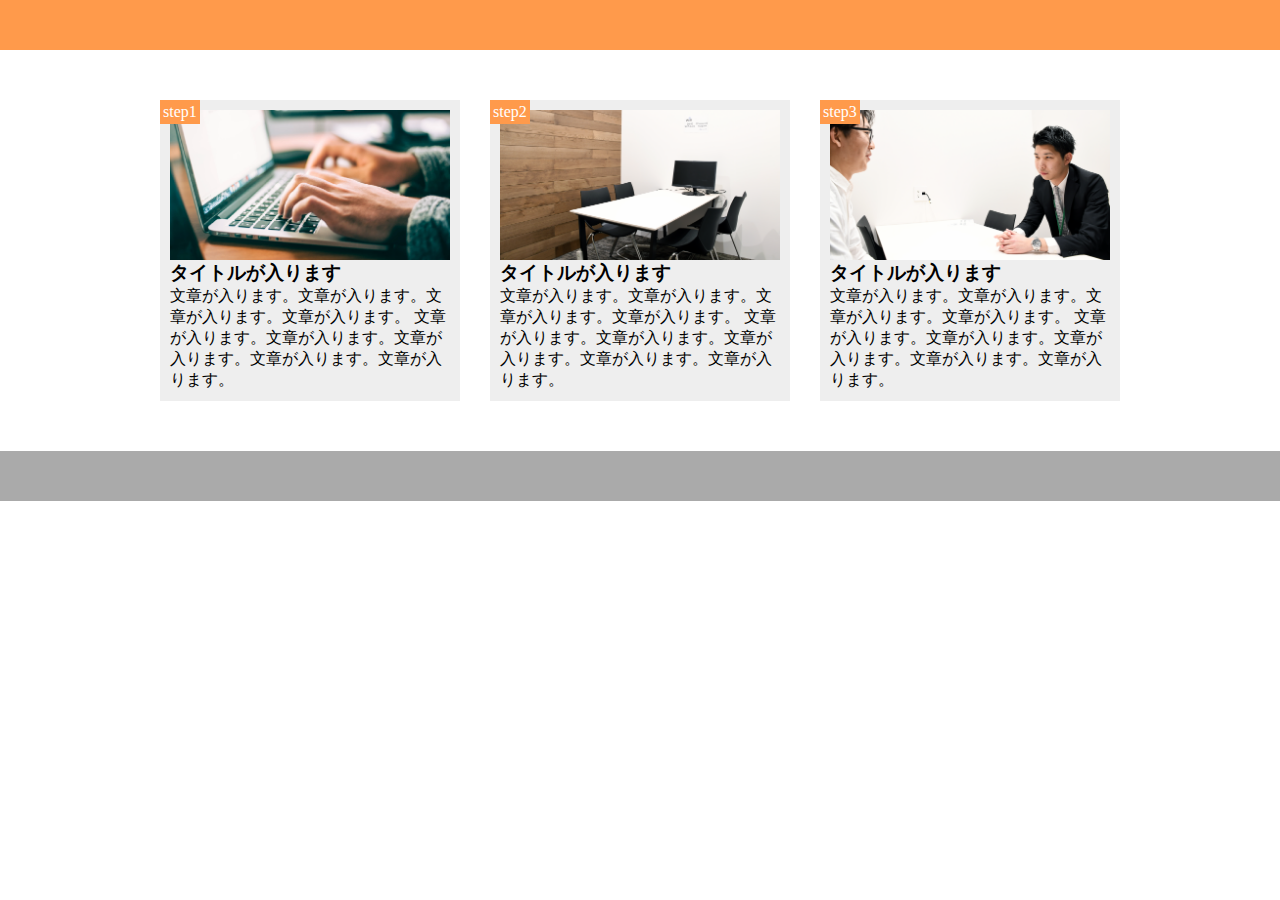
<file: 演習課題提出/index.html>
<!DOCTYPE html>
<html lang="en">
<head>
  <meta charset="UTF-8">
  <title>課題提出レスポンス</title>
  <link rel="stylesheet" href="style.css">
  <link rel="stylesheet" href="responsive.css">
  <meta http-equiv="X-UA-Compatible" content="IE=edge">
  <meta name="viewport" content="width=device-width, initial-scale=1.0">
</head>


<body>
  <header></header>
  <main>
    <div class="step-box">
      <div class="step-img1"></div>
      <span class="step-num">step1</span>
      <h3 class="title">タイトルが入ります</h3>
      <p class="text">
        文章が入ります。文章が入ります。文章が入ります。文章が入ります。
        文章が入ります。文章が入ります。文章が入ります。文章が入ります。文章が入ります。
      </p>
    </div>

    <div class="step-box">
      <div class="step-img2"></div>
      <span class="step-num">step2</span>
      <h3 class="title">タイトルが入ります</h3>
      <p class="text">
        文章が入ります。文章が入ります。文章が入ります。文章が入ります。
        文章が入ります。文章が入ります。文章が入ります。文章が入ります。文章が入ります。
      </p>
    </div>

    <div class="step-box">
      <div class="step-img3"></div>
      <span class="step-num">step3</span>
      <h3 class="title">タイトルが入ります</h3>
      <p class="text">
        文章が入ります。文章が入ります。文章が入ります。文章が入ります。
        文章が入ります。文章が入ります。文章が入ります。文章が入ります。文章が入ります。
      </p>

    </div>


  </main>

  <div class="footer">
    
  </div>

</body>
</html>
</file>
<file: 演習課題提出/style.css>
* {
  box-sizing: border-box;
  margin: 0;
  padding: 0;
}



header {
  height: 50px;
  background-color: #ff9a4b;
}


.container {
  width: 100%;
  padding: 0 15px;
  margin: 0 auto;
}

main {
  width: 960px;
  margin: 50px auto;
  display: flex;
}

.step-box {
  width: 300px;
  margin-right: 30px;
  padding: 10px;
  position: relative;
  background-color: #eee;
}

.step-box:last-child {
  margin-right: 0;
}

.step-img1 {
  height: 150px;
  background-image: url(img/flow01.png);
  background-position: bottom;
  background-size: cover;
}

.step-img2 {
  height: 150px;
  background-image: url(img/flow02.png);
  background-position: bottom;
  background-size: cover;
}

.step-img3 {
  height: 150px;
  background-image: url(img/flow03.png);
  background-position: bottom;
  background-size: cover;
}

.step-num {
  padding: 3px;
  position: absolute;
  top: 0;
  left: 0;
  background-color: #ff9a4b;
  color: #fff;
}

.footer {
  background-color: #AAA;
  height: 50px;
}
</file>
<file: 演習課題提出/responsive.css>
/* スマートフォン向けレイアウト */
@media screen and (max-width: 768px) {
  header {
    width: 100%;
    
  }

  main {
    width: 90%;
    display: block;
  }

  .step-box {
    width: 100%;
    margin-bottom: 20px;
    
    
  }

  

}
</file>
